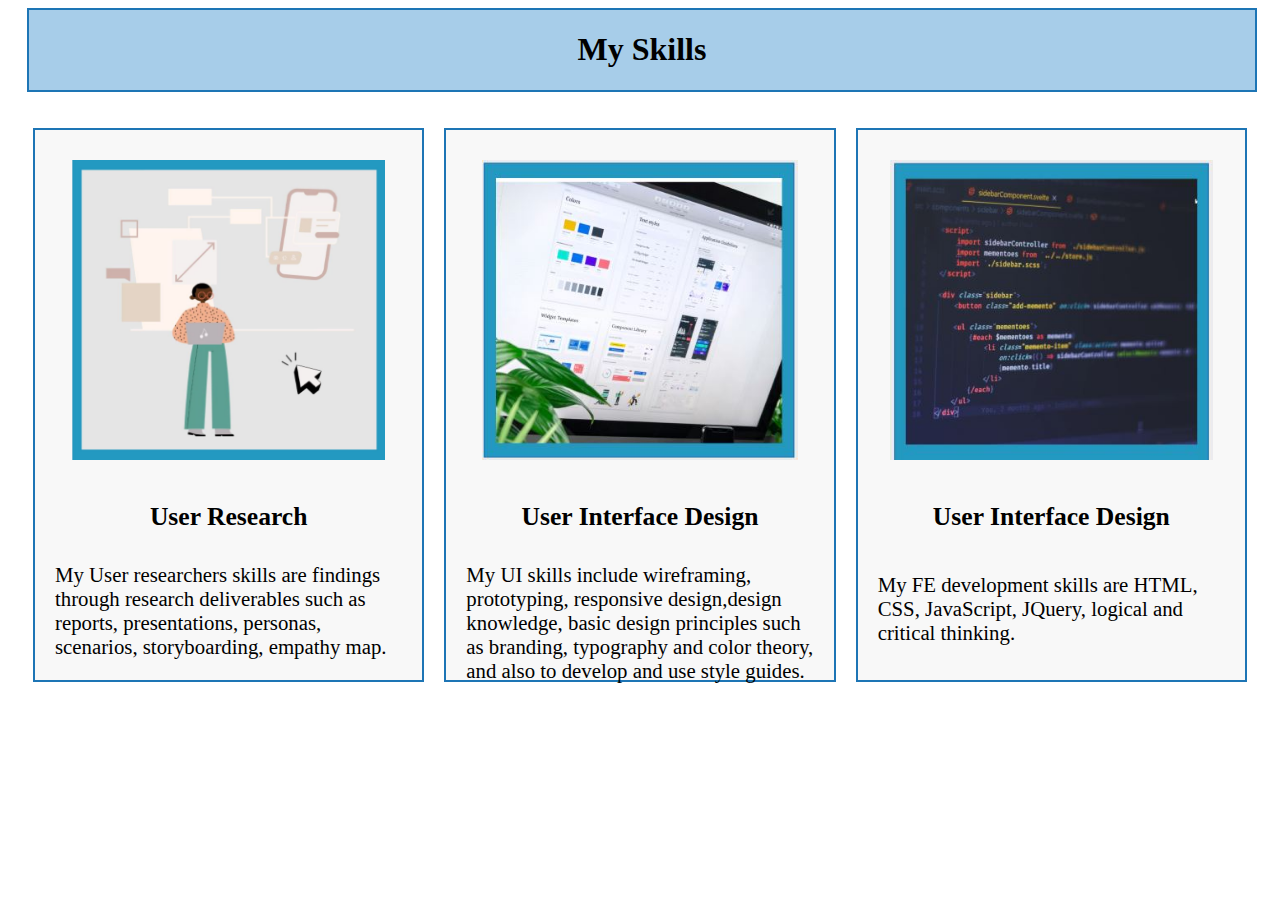
<file: index.html>
<!DOCTYPE html>
<html>
<head>
   <link href="css/style.css" type="text/css" rel="stylesheet">
   
   <!-- Global site tag (gtag.js) - Google Analytics -->
<script async src="https://www.googletagmanager.com/gtag/js?id=G-9NFRVBY276"></script>
<script>
  window.dataLayer = window.dataLayer || [];
  function gtag(){dataLayer.push(arguments);}
  gtag('js', new Date());

  gtag('config', 'G-9NFRVBY276');
</script>
   
</head>
<body>
   <div class="header">
     
   </div>
   
   <section class="Container1">
       <div class="bar">
      <h1 class="h1">My Skills</h1>
      </div>
      <br><br>
      <div class="cards">
          
          <div class="card1">
           <img src="./images/projectoverview1.JPG" alt="User Research" class="img">
          <h3 class="h3">User Research</h3>
          <p class="p1">My User researchers skills are findings through research deliverables such as reports, presentations, personas, scenarios, storyboarding, empathy map.</p>
        </div>
        

          <div class="card2">
          <img src="./images/Capture.JPG" alt="User Research" class="img">
          <h3 class="h3">User Interface Design</h3>
          <p class="p2"> My UI skills include wireframing, prototyping, responsive design,design knowledge, basic design principles such as branding, typography and color theory, and also to develop and use style guides.</p>
          </div>

          <div class="card3">
            <img src="./images/FE.JPG" alt="User Research" class="img">
            <h3 class="h3">User Interface Design</h3>
            <p class="p3"> My FE development skills are HTML, CSS, JavaScript, JQuery, logical and critical thinking.</p>
            </div>
            
      </div>
</section>
   </body>
   </html>
</file>
<file: css/style.css>
.Container1 {
  width:100%;
  overflow: hidden;

 /* position:relative;*/

  }

.bar {
  margin-left:1.5%;
  width:97%;
  height:80px;
  text-align:center;
  font-family: poppins;
  background-color: #A7CDE9;
  border:2px solid #1D75B5 ;
  } 
  
  
 .cards {
  display:grid;
  grid-template-columns:1fr 1fr 1fr;
  grid-template-areas: "card1" "card2" "card3";
  grid-gap: 20px;
  word-wrap: break-word;
  margin-left:25px;
  margin-right:25px;
   /*display:flex;
  display:inline-block;*/
  /*@media screen and (max-width:600px){
    { 
  display:grid;
  grid-template-columns:1fr 1fr 1fr;
  grid-template-areas: "card1" "card2" "card3";
  grid-gap: 20px;
    }*/

}

.card1{
  /*flex:1;
  width:30%;*/
  height: 550px;
  text-align:center;
  font-family: poppins;
  background-color: #F8F8F8;
  border:2px solid #1D75B5;
  }
  
.card2{
    /*width:30%;
    flex:1;*/
    height:550px;
    text-align:center;
    font-family: poppins;
    background-color: #F8F8F8;
    border:2px solid #1D75B5;
    word-wrap: break-all;
        }
    
   .card3{
      /*width:30%;
      flex:1;*/
      height: 550px;
      text-align:center;
      font-family: poppins;
      background-color: #F8F8F8;
      border:2px solid #1D75B5;

      }
      
      .img{
        position:relative;
        transform:translatey(10%);
        width:auto;
        height:300px;}

       .h1 .h3 { 
         text-align:center;
         font-family:poppins;}

         .h1{ 
           font-weight: bolder;
           font-size:2em;
            }

         .h3{
           font-size:1.6em;
           transform:translatey(140%);}

         .p1 {
           transform:translatex(30%);
          margin-left:20px;
          margin-right:15px;
          transform:translatey(50%);
           text-align: left;
           font-size:1.3em;
          }
         
          .p2 {
            transform:translatex(30%);
            margin-left:20px;
            margin-right:15px;
            transform:translatey(40%);
             text-align: left;
             font-size:1.3em;
            }

            .p3 {
              transform:translatex(30%);
              margin-left:20px;
              margin-right:15px;
              transform:translatey(80%);
               text-align: left;
               font-size:1.3em;

              }
</file>
